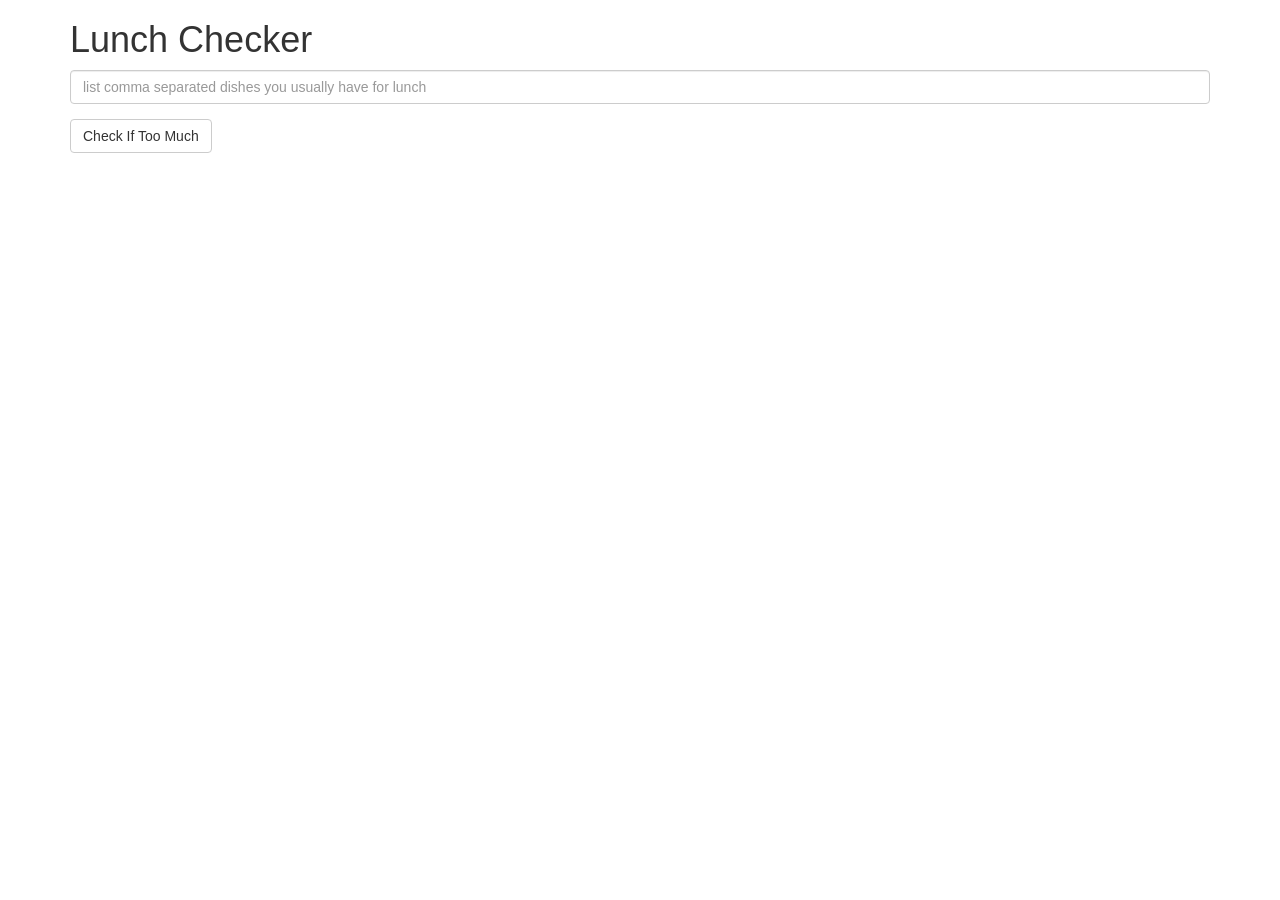
<file: module1-solution/index.html>
<!doctype html>
<html lang="en" ng-app="LunchCheck">
  <head>
    <title>Lunch Checker</title>
    <meta name="viewport" content="width=device-width, initial-scale=1">
    <link rel="stylesheet" href="styles/bootstrap.min.css">
    <script src="angular.min.js"></script>
    <script src="app.js"></script>
    <style>
      .message { font-size: 1.3em; font-weight: bold; }
    </style>
  </head>
<body>
   <div class="container" ng-controller="LunchCheckController">
     <h1>Lunch Checker</h1>

         <div class="form-group">
             <input id="lunch-menu" type="text"
             placeholder="list comma separated dishes you usually have for lunch"
             class="form-control" ng-model="lunchMenu">
         </div>
         <div class="form-group">
             <button class="btn btn-default" ng-click=displayMessage()>Check If Too Much</button>
         </div>
         <div class="form-group message">
           {{message}}
         </div>
   </div>

</body>
</html>
</file>
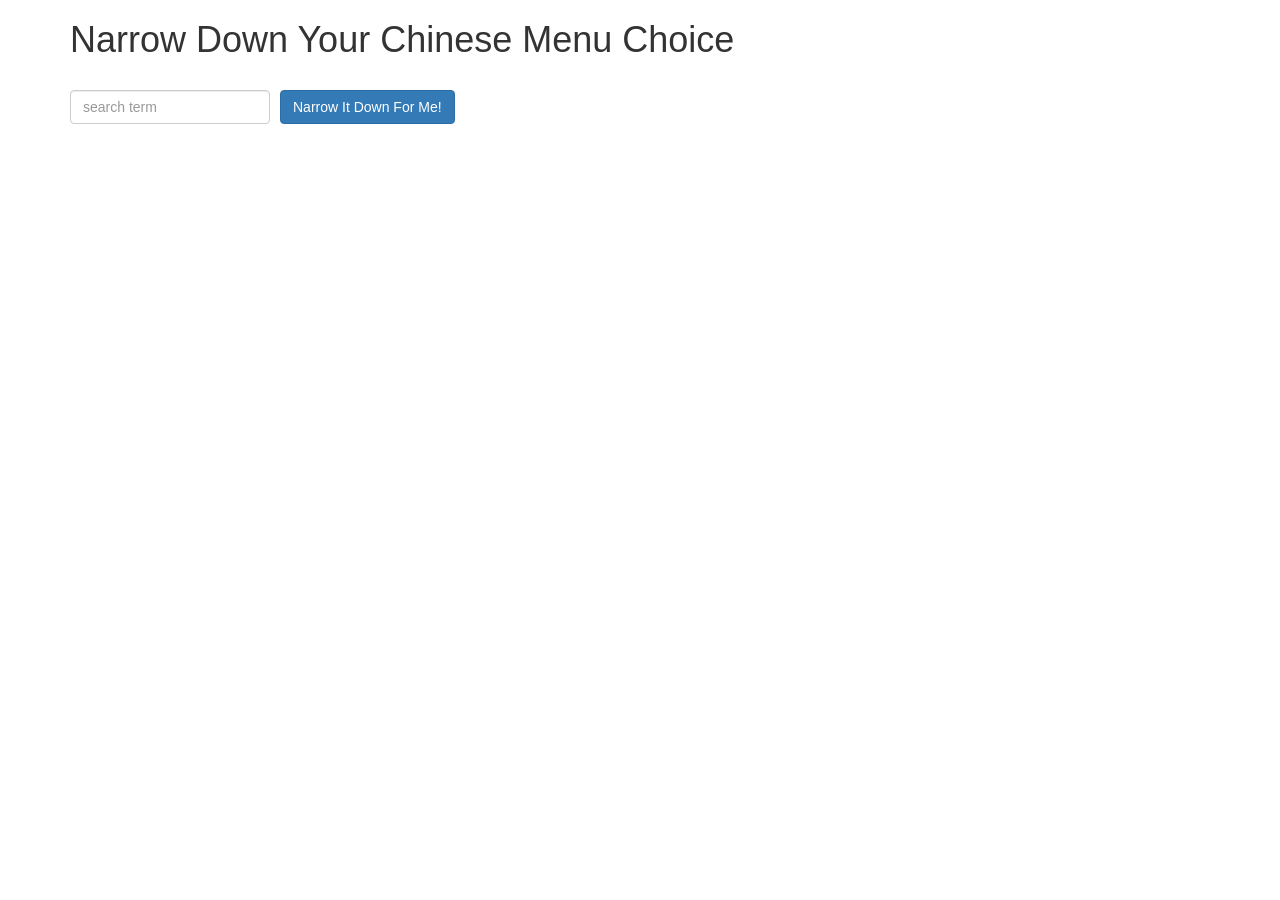
<file: module3-solution/index.html>
<!doctype html>
<html lang="en" ng-app="NarrowItDownApp">
  <head>
    <title>Narrow Down Your Menu Choice</title>
    <meta name="viewport" content="width=device-width, initial-scale=1">
    <link rel="stylesheet" href="styles/bootstrap.min.css">
    <link rel="stylesheet" href="styles/styles.css">
    <script src="angular.min.js"></script>
    <script src="app.js"></script>
  </head>
<body>
   <div class="container" ng-controller="NarrowItDownController as narrowCtrl">
    <h1>Narrow Down Your Chinese Menu Choice</h1>

    <div class="form-group">
      <input type="text" placeholder="search term" class="form-control" ng-model="narrowCtrl.searchText">
    </div>
    <div class="form-group narrow-button">
      <button class="btn btn-primary" ng-click="narrowCtrl.getMenuItems()">Narrow It Down For Me!</button>
    </div>
  </br>
</br>
</br>
    <!-- found-items should be implemented as a component -->
    <found-items items="narrowCtrl.found" on-remove="narrowCtrl.removeItem(index)"></found-items>
  </div>

</body>
</html>
</file>
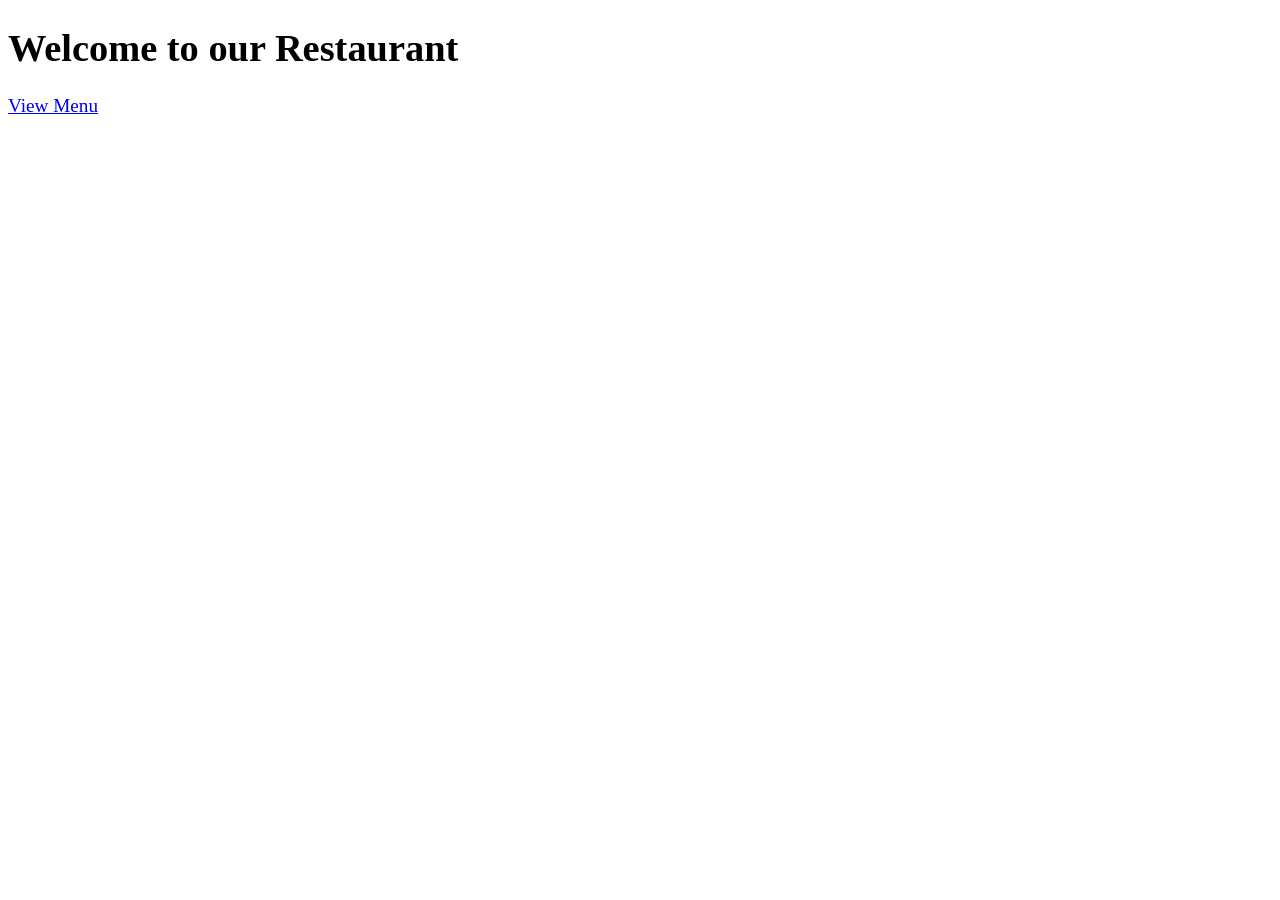
<file: module4-solution/index.html>
<!DOCTYPE html>
<html ng-app='MenuApp'>
  <head>
    <meta charset="utf-8">
    <link rel="stylesheet" href="css/styles.css">
    <title>Restaurant Menu App</title>
  </head>
  <body>

    <ui-view></ui-view>

    <!-- Libraries -->
    <script src="lib/angular.min.js"></script>
    <script src="lib/angular-ui-router.min.js"></script>

    <!-- Modules -->
    <script src="src/MenuApp/menuapp.module.js"></script>
    <script src="src/data/data.module.js"></script>

    <!-- Routes -->
    <script src="src/routes.js"></script>

    <!-- service -->
    <script src="src/data/menudata.service.js"></script>

    <!-- controllers and components -->
    <script src="src/data/items.controller.js"></script>
    <script src="src/data/items.component.js"></script>
    <script src="src/data/categories.controller.js"></script>
    <script src="src/data/categories.component.js"></script>


  </body>
</html>
</file>
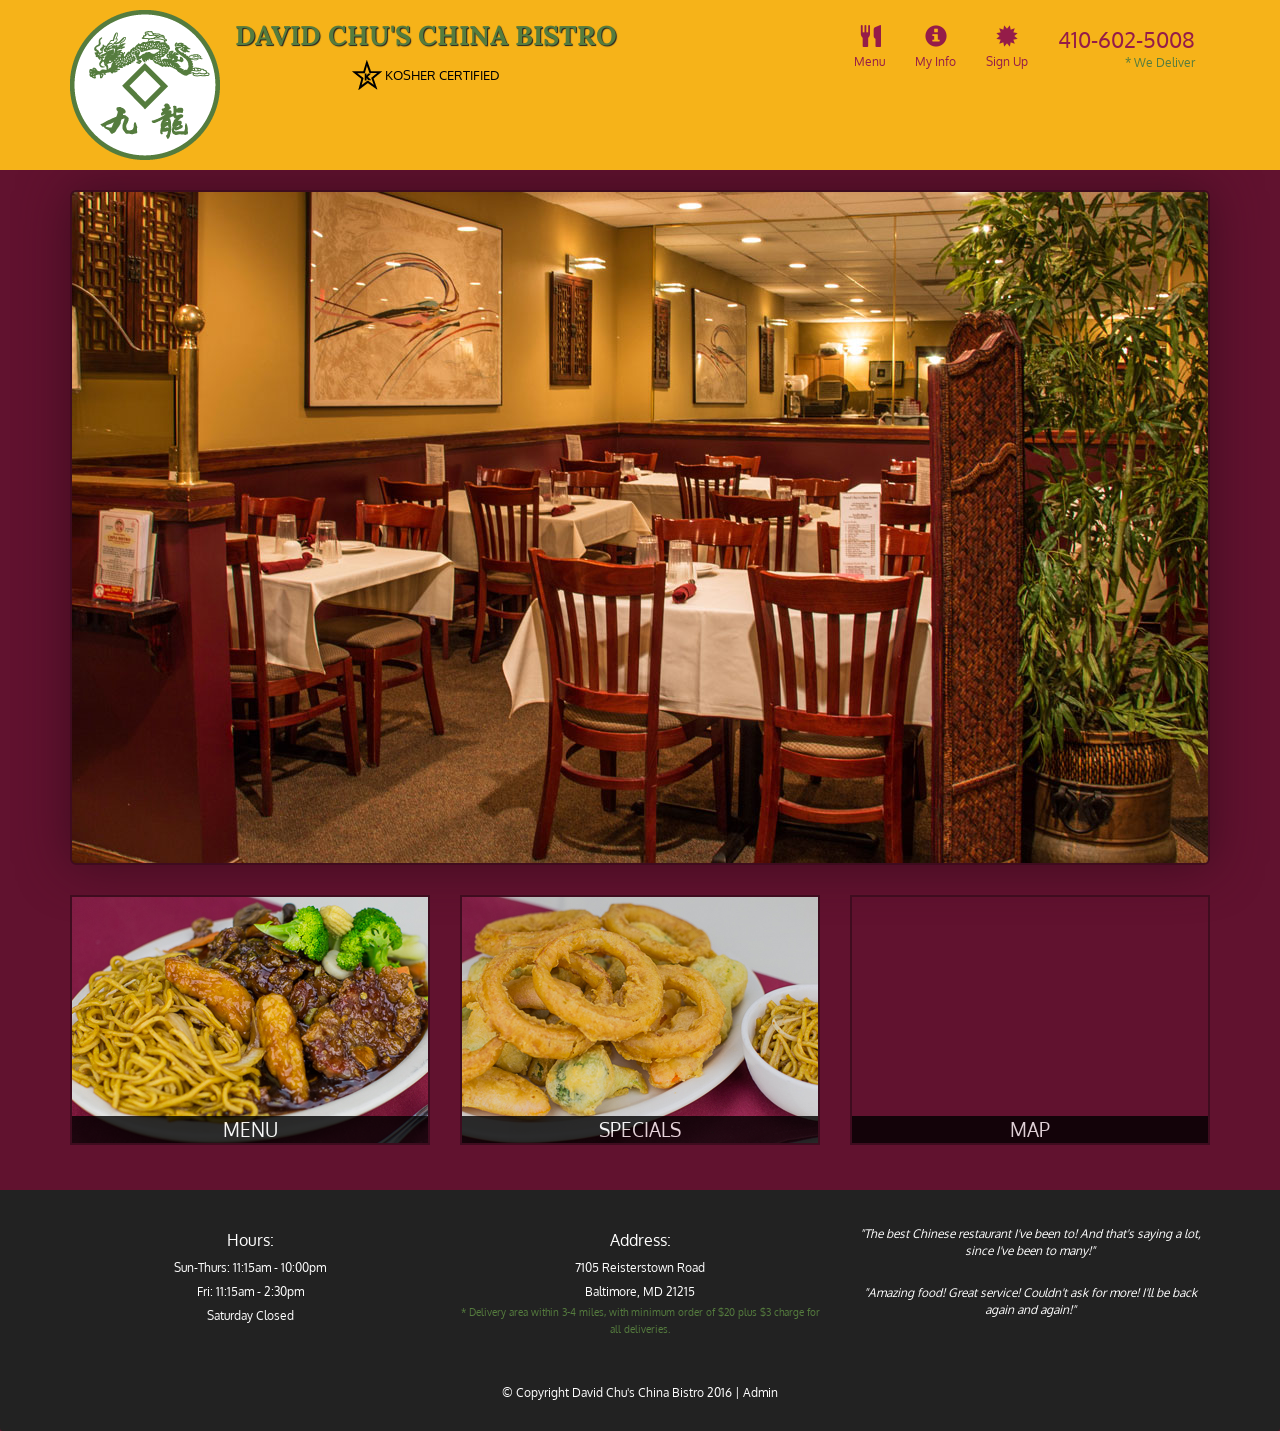
<file: module5-solution/index.html>
<!DOCTYPE html>
<html lang="en">
  <head>
    <meta charset="utf-8">
    <meta http-equiv="X-UA-Compatible" content="IE=edge">
    <meta name="viewport" content="width=device-width, initial-scale=1">
    <title>David Chu's China Bistro</title>
    <link href='https://fonts.googleapis.com/css?family=Oxygen:400,300,700' rel='stylesheet' type='text/css'>
    <link href='https://fonts.googleapis.com/css?family=Lora' rel='stylesheet' type='text/css'>
    <link rel="stylesheet" href="css/bootstrap.min.css">
    <link rel="stylesheet" href="css/restaurant.css">
    <link rel="stylesheet" href="css/common.css">
	<link rel="stylesheet" href="css/style.css">
  </head>
  <body ng-app="restaurant" ng-strict-di>

    <!-- Fixed position loading indicator -->
    <loading class="loading-indicator"></loading>

    <header>
      <nav id="header-nav" class="navbar navbar-default">
        <div class="container">
          <div class="navbar-header">
            <a href="index.html" class="pull-left visible-md visible-lg">
              <div id="logo-img" alt="Logo image"></div>
            </a>

            <div class="navbar-brand">
              <a href="index.html"><h1>David Chu's China Bistro</h1></a>
              <p>
              <img src="images/star-k-logo.png" alt="Kosher certification">
              <span>Kosher Certified</span>
              </p>
            </div>

            <button id="navbarToggle" type="button" class="navbar-toggle collapsed" data-toggle="collapse" data-target="#collapsable-nav" aria-expanded="false">
              <span class="sr-only">Toggle navigation</span>
              <span class="icon-bar"></span>
              <span class="icon-bar"></span>
              <span class="icon-bar"></span>
            </button>
          </div>

          <div id="collapsable-nav" class="collapse navbar-collapse">
            <ul id="nav-list" class="nav navbar-nav navbar-right">
              <li id="navHomeButton" class="visible-xs">
                <a href="index.html">
                  <span class="glyphicon glyphicon-home"></span> Home</a>
              </li>
              <li id="navMenuButton" ui-sref-active="active">
                <a ui-sref="public.menu">
                  <span class="glyphicon glyphicon-cutlery"></span><br class="hidden-xs"> Menu</a>
              </li>
              <li>
                <a ui-sref="public.MyInfo">
                  <span class="glyphicon glyphicon-info-sign"></span><br class="hidden-xs"> My Info</a>
              </li>
              <li>
                <a ui-sref="public.SignUp">
                  <span class="glyphicon glyphicon-certificate"></span><br class="hidden-xs"> Sign Up</a>
              </li>
              <li id="phone" class="hidden-xs">
                <a href="tel:410-602-5008">
                  <span>410-602-5008</span></a><div>* We Deliver</div>
              </li>
            </ul><!-- #nav-list -->
          </div><!-- .collapse .navbar-collapse -->
        </div><!-- .container -->
      </nav><!-- #header-nav -->
    </header>

    <div id="call-btn" class="visible-xs">
      <a class="btn" href="tel:410-602-5008">
        <span class="glyphicon glyphicon-earphone"></span>
        410-602-5008
      </a>
    </div>
    <div id="xs-deliver" class="text-center visible-xs">* We Deliver</div>

    <ui-view>
      <div class="text-center initial-loading">
        <h2>Loading Site...</h2>
      </div>
    </ui-view>

    <footer class="panel-footer">
      <div class="container">
        <div class="row">
          <section id="hours" class="col-sm-4">
            <span>Hours:</span><br>
            Sun-Thurs: 11:15am - 10:00pm<br>
            Fri: 11:15am - 2:30pm<br>
            Saturday Closed
            <hr class="visible-xs">
          </section>
          <section id="address" class="col-sm-4">
            <span>Address:</span><br>
            7105 Reisterstown Road<br>
            Baltimore, MD 21215
            <p>* Delivery area within 3-4 miles, with minimum order of $20 plus $3 charge for all deliveries.</p>
            <hr class="visible-xs">
          </section>
          <section id="testimonials" class="col-sm-4">
            <p>"The best Chinese restaurant I've been to! And that's saying a lot, since I've been to many!"</p>
            <p>"Amazing food! Great service! Couldn't ask for more! I'll be back again and again!"</p>
          </section>
        </div>
        <div class="text-center">
          &copy; Copyright David Chu's China Bistro 2016 |
          <a ui-sref="admin.auth">Admin</a></div>
      </div>
    </footer>

    <!-- Libs -->
    <script src="lib/jquery-2.1.4.min.js"></script>
    <script src="lib/bootstrap.min.js"></script>
    <script src="lib/angular.min.js"></script>
    <script src="lib/angular-ui-router.min.js"></script>

    <!-- Main Restaurant Module -->
    <script src="src/restaurant.module.js"></script>

    <!-- Common Module -->
    <script src="src/common/common.module.js"></script>
    <script src="src/common/loading/loading.component.js"></script>
    <script src="src/common/loading/loading.interceptor.js"></script>
    <script src="src/common/menu.service.js"></script>

    <!-- Public Module -->
    <script src="src/public/public.module.js"></script>
    <script src="src/public/public.routes.js"></script>
    <script src="src/public/menu/menu.controller.js"></script>
    <script src="src/public/menu-category/menu-category.component.js"></script>
    <script src="src/public/menu-items/menu-items.controller.js"></script>
    <script src="src/public/menu-item/menu-item.component.js"></script>
	<script src="src/public/signup-form/signup.controller.js"></script>
    <script src="src/public/myinfo/myinfo.controller.js"></script>

    <!-- ADMIN SITE -->

    <!--Application files -->

  </body>

</html>
</file>
<file: module3-solution/styles/styles.css>
h1 {
  margin-bottom: 30px;
}
input[type="text"] {
  width: 200px;
  float: left;
}
.narrow-button {
  float: left;
  margin-left: 10px;
}
.loader {
  display: none;
  margin-left: 5px;
  font-size: 10px;
  float: left;
  border-top: 1.1em solid rgba(147, 147, 147, 0.2);
  border-right: 1.1em solid rgba(147, 147, 147, 0.2);
  border-bottom: 1.1em solid rgba(147, 147, 147, 0.2);
  border-left: 1.1em solid #676767;
  -webkit-transform: translateZ(0);
  -ms-transform: translateZ(0);
  transform: translateZ(0);
  -webkit-animation: load8 1.1s infinite linear;
  animation: load8 1.1s infinite linear;
}
.loader,
.loader:after {
  border-radius: 50%;
  width: 3em;
  height: 3em;
}
@-webkit-keyframes load8 {
  0% {
    -webkit-transform: rotate(0deg);
    transform: rotate(0deg);
  }
  100% {
    -webkit-transform: rotate(360deg);
    transform: rotate(360deg);
  }
}
@keyframes load8 {
  0% {
    -webkit-transform: rotate(0deg);
    transform: rotate(0deg);
  }
  100% {
    -webkit-transform: rotate(360deg);
    transform: rotate(360deg);
  }
}
</file>
<file: module4-solution/css/styles.css>
body {
  font-size: 1.2em;
}

.error {
  color: red;
  font-weight: bold;
  display: none;
}

.loading-icon {
  position: absolute;
  left: 50%;
  top: 10px;
}

.active {
  font-weight: bold;
}

li[ui-sref]:hover {
  display: inline-block;
  cursor: pointer;
  border: solid black 1px;
  padding-left: 5px;
  padding-right: 5px;
}
</file>
<file: module5-solution/css/restaurant.css>
body {
  font-size: 16px;
  color: #fff;
  background-color: #61122f;
  font-family: 'Oxygen', sans-serif;
}

.initial-loading {
  margin-top: 60px;
}

/** HEADER **/
#header-nav {
  background-color: #f6b319;
  border-radius: 0;
  border: 0;
}

#logo-img {
  background: url('../images/restaurant-logo_large.png') no-repeat;
  width: 150px;
  height: 150px;
  margin: 10px 15px 10px 0;
}

.navbar-brand {
  padding-top: 25px;
}
.navbar-brand h1 { /* Restaurant name */
  font-family: 'Lora', serif;
  color: #557c3e;
  font-size: 1.5em;
  text-transform: uppercase;
  font-weight: bold;
  text-shadow: 1px 1px 1px #222;
  margin-top: 0;
  margin-bottom: 0;
  line-height: .75;
}
.navbar-brand a:hover, .navbar-brand a:focus {
  text-decoration: none;
}
.navbar-brand p { /* Kosher cert */
  color: #000;
  text-transform: uppercase;
  font-size: .7em;
  margin-top: 15px;
}
.navbar-brand p span { /* Star-K */
  vertical-align: middle;
}

#nav-list {
  margin-top: 10px;
}
#nav-list a {
  color: #951C49;
  text-align: center;
}
#nav-list a:hover {
  background: #E7E7E7;
}
#nav-list a span {
  font-size: 1.8em;
}

#phone {
  margin-top: 5px;
}
#phone a { /* Phone number */
  text-align: right;
  padding-bottom: 0;
}
#phone div { /* We Deliver */
  color: #557c3e;
  text-align: right;
  padding-right: 15px;
}

.navbar-header button.navbar-toggle, .navbar-header .icon-bar {
  border: 1px solid #61122f;
}
.navbar-header button.navbar-toggle {
  clear: both;
  margin-top: -30px;
}
/* END HEADER */

/* FOOTER */
.panel-footer {
  margin-top: 30px;
  padding-top: 35px;
  padding-bottom: 30px;
  background-color: #222;
  border-top: 0;
}
.panel-footer div.row {
  margin-bottom: 35px;
}
#hours, #address {
  line-height: 2;
}
#hours > span, #address > span {
  font-size: 1.3em;
}
#address p {
  color: #557c3e;
  font-size: .8em;
  line-height: 1.8;
}
#testimonials {
  font-style: italic;
}
#testimonials p:nth-child(2) {
  margin-top: 25px;
}
a[ui-sref="admin.auth"] {
  color: #fff;
}
/* END FOOTER */

/********** Medium devices only **********/
@media (min-width: 992px) and (max-width: 1199px) {
  /* Header */
  #logo-img {
    background: url('../images/restaurant-logo_medium.png') no-repeat;
    width: 100px;
    height: 100px;
    margin: 5px 5px 5px 0;
  }
  /* End Header */
}


/********** Extra small devices only **********/
@media (max-width: 767px) {
  /* Header */
  .navbar-brand {
    padding-top: 10px;
    height: 80px;
  }
  .navbar-brand h1 { /* Restaurant name */
    padding-top: 10px;
    font-size: 5vw; /* 1vw = 1% of viewport width */
  }
  .navbar-brand p { /* Kosher cert */
    font-size: .6em;
    margin-top: 12px;
  }
  .navbar-brand p img { /* Star-K */
    height: 20px;
  }

  #collapsable-nav a { /* Collapsed nav menu text */
    font-size: 1.2em;
  }
  #collapsable-nav a span { /* Collapsed nav menu glyph */
    font-size: 1em;
    margin-right: 5px;
  }

  #call-btn > a {
    font-size: 1.5em;
    display: block;
    margin: 0 20px;
    padding: 10px;
    border: 2px solid #fff;
    background-color: #f6b319;
    color: #951c49;
  }
  #xs-deliver {
    margin-top: 5px;
    font-size: .7em;
    letter-spacing: .1em;
    text-transform: uppercase;
  }
  /* End Header */

  /* Footer */
  .panel-footer section {
    margin-bottom: 30px;
    text-align: center;
  }
  .panel-footer section:nth-child(3) {
    margin-bottom: 0; /* margin already exists on the whole row */
  }
  .panel-footer section hr {
    width: 50%;
  }
  /* End Footer */
}


/********** Super extra small devices Only :-) (e.g., iPhone 4) **********/
@media (max-width: 479px) {
  /* Header */
  .navbar-brand h1 { /* Restaurant name */
    padding-top: 5px;
    font-size: 6vw;
  }
  /* End Header */
}
</file>
<file: module5-solution/css/common.css>
.loading-indicator {
    display: block;
    width: 70px;
    position: fixed;
    left: 0;
    right: 0;
    margin: 0 auto;
    top: 40%;
    z-index: 100;
    background-color: #FFF;
}

.loading-indicator img {
    width: 70px;
    background-color: #FFF;
}

.ui-view-placeholder {
    margin-top: 60px;
}
</file>
<file: module5-solution/css/style.css>
body {
  font-size: 1.2em;
  text-align: center
}
input {
  font-size: 24px;
  margin-bottom: 10px;
  color: black;
}
button {
  font-size: 24px;
}

.ng-touched.ng-valid {
  border: 2px green solid;
}

.ng-touched.ng-invalid {
  border: 2px red solid;
}

#info {
  text-align: center;
  margin-top: 20px;
}

#info1 {
  text-align: center;
  margin-top: 20px;
  font-size: 25px;
  font-style: italic;
}

 #info1[ui-sref]:hover {
  cursor: pointer;
  /* border: solid black 1px; */
  padding-left: 10px;
  padding-right: 10px;
}

#m_description{
  font-size: 15px;
  font-style: italic;
}
</file>
